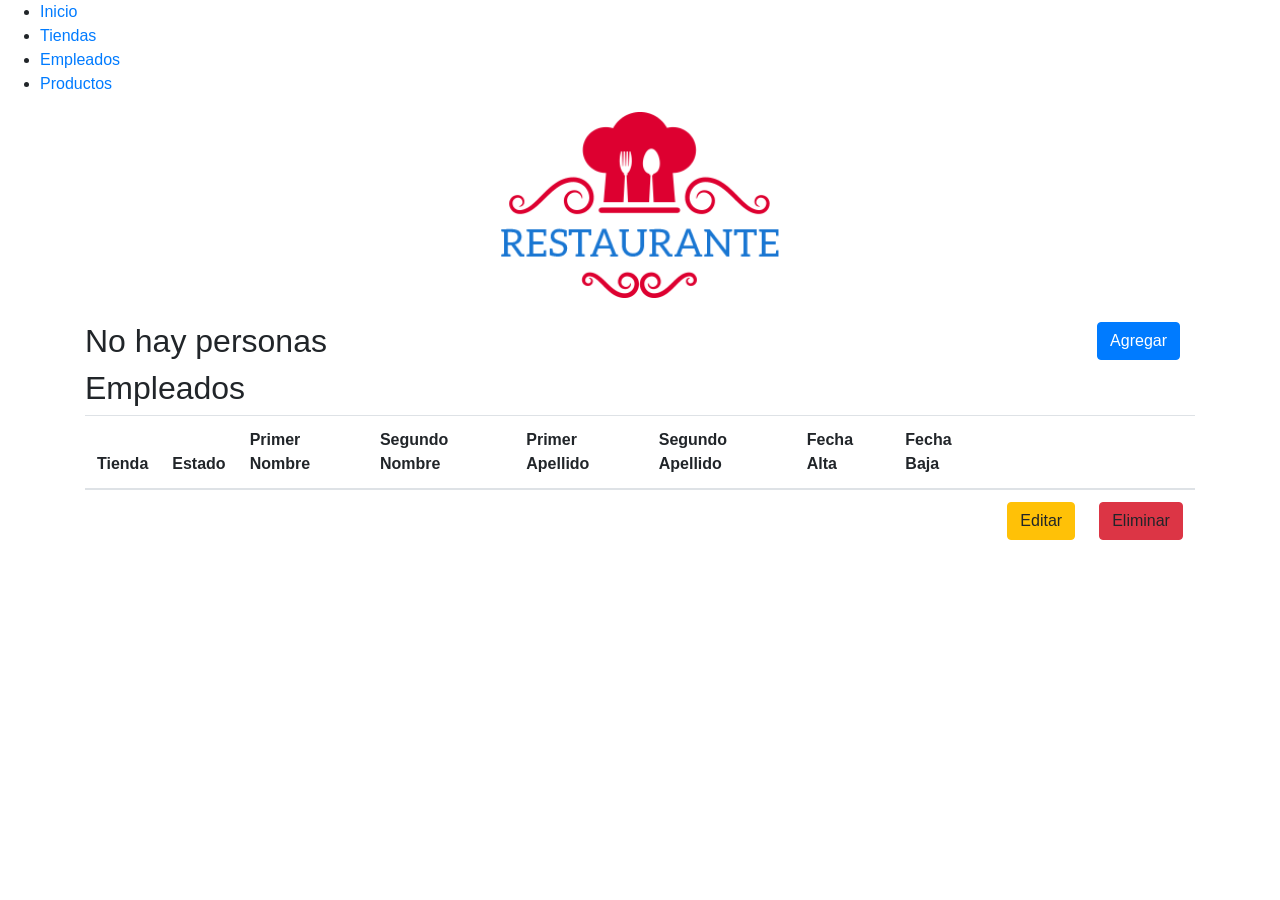
<file: src/main/resources/templates/mostrar_empleados.html>
<!DOCTYPE html>
<html xmlns:th="http://www.thymeleaf.org">
<head>
<meta charset="UTF-8">
<title>Empleados</title>
<link href="../static/css/bootstrap.css" rel="stylesheet" th:href="@{/css/bootstrap.css}">
<link href="../static/css/bootstrap.css" rel="stylesheet" th:href="@{/css/estilos.css}">
<link rel="icon" type="image/png" href="../static/images/favicon.png" th:src="@{images/favicon.png}">
</head>
<body>

		<nav>
          <ul>
            <li><a href="/">Inicio</a></li>
            <li><a href="tiendas">Tiendas</a></li>
            <li><a href="empleados">Empleados</a></li>
            <li><a href="productos">Productos</a></li>
          </ul>
        </nav>
        
	<div class="container">
	  <img src="../static/images/logo.png" width="1000" th:src="@{images/logo.png}" class="mx-auto d-block" style="width:25%"/>
	</div>
	<div class="container">
		<br>
		<div>
			<a href="/editar_empleado/0" class="btn btn-primary float-right" style="margin-right: 15px;">Agregar</a>
		</div>
		<h2 th:if="${list.isEmpty()}">No hay personas</h2>
		<div th:if="${!list.isEmpty()}">
			<h2>Empleados</h2>
			<table class="table">
				<thead>
					<tr>
						<th>Tienda</th>
						<th>Estado</th>
						<th>Primer Nombre</th>
						<th>Segundo Nombre</th>
						<th>Primer Apellido</th>
						<th>Segundo Apellido</th>
						<th>Fecha Alta</th>
						<th>Fecha Baja</th>
						<th></th>
						<th></th>
					</tr>
				</thead>
				<tbody>
					<tr th:each="empleado : ${list}">
						<td th:text="${empleado.id_tienda}">
						<td th:text="${empleado.id_estado}">
						<td th:text="${empleado.p_nombre}">
						<td th:text="${empleado.s_nombre}">
						<td th:text="${empleado.p_apellido}">
						<td th:text="${empleado.s_apellido}">
						<td th:text="${empleado.fec_alta}">
						<td th:text="${empleado.fec_baja}">
						<td><a class="btn btn-warning" th:href="@{/editar_empleado/{id_empleado}(id_empleado=${empleado.id_empleado})}">Editar</a></td>
						<td><a class="btn btn-danger" th:href="@{/borrar_empleado/{id_empleado}(id_empleado=${empleado.id_empleado})}">Eliminar</a></td>
					</tr>
				</tbody>
			</table>
		</div>
	</div>
</body>
</html>
</file>
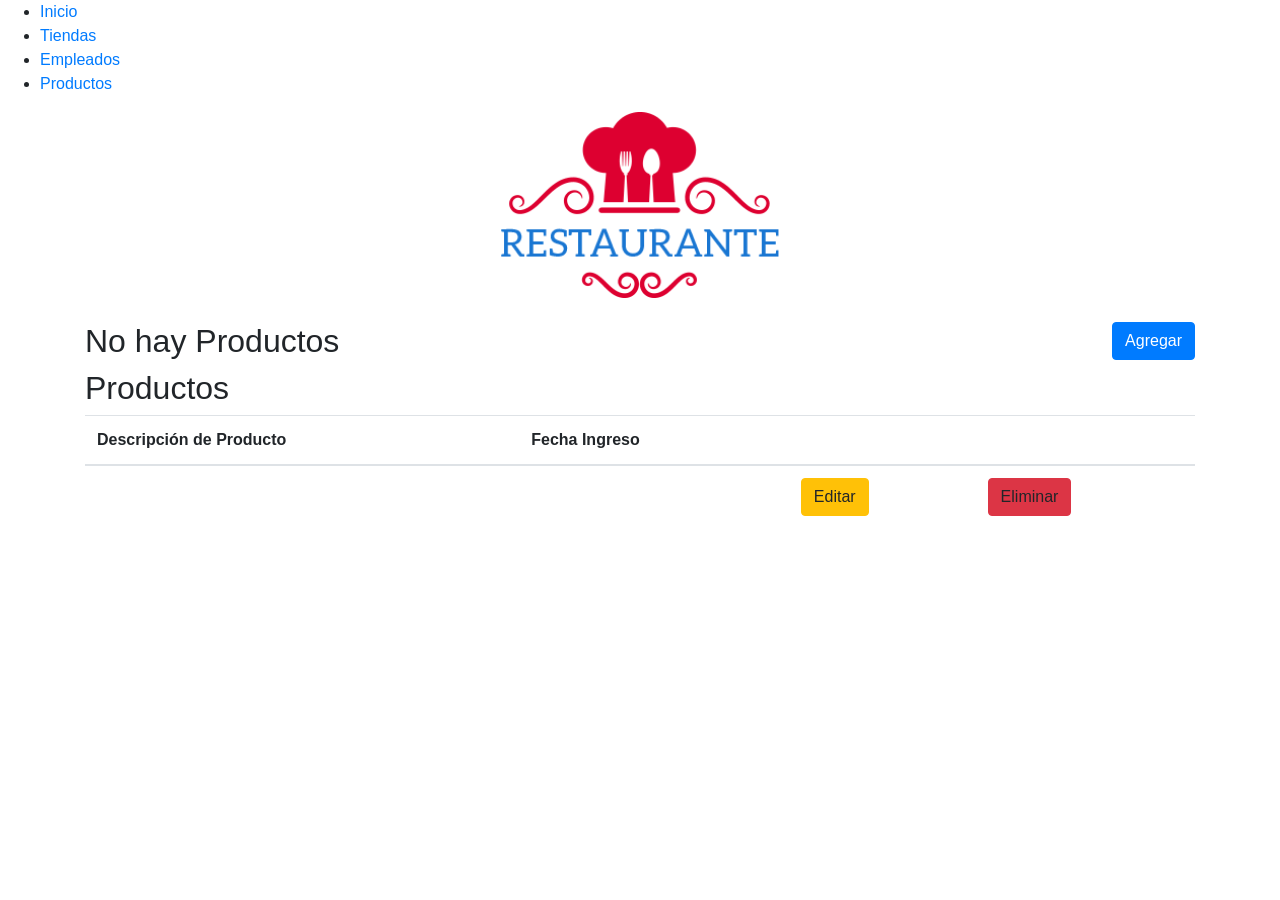
<file: src/main/resources/templates/mostrar_productos.html>
<!DOCTYPE html>
<html xmlns:th="http://www.thymeleaf.org">
<head>
<meta charset="UTF-8">
<title>Productos</title>
<link href="../static/css/bootstrap.css" rel="stylesheet" th:href="@{/css/bootstrap.css}">
<link href="../static/css/bootstrap.css" rel="stylesheet" th:href="@{/css/estilos.css}">
<link rel="icon" type="image/png" href="../static/images/favicon.png" th:src="@{images/favicon.png}">
</head>
<body>
	
		<nav>
          <ul>
            <li><a href="/">Inicio</a></li>
            <li><a href="tiendas">Tiendas</a></li>
            <li><a href="empleados">Empleados</a></li>
            <li><a href="productos">Productos</a></li>
          </ul>
        </nav>

	<div class="container">
	  <img src="../static/images/logo.png" width="1000" th:src="@{images/logo.png}" class="mx-auto d-block" style="width:25%"/>
	</div>
	<div class="container">
		<br>
		<div>
			<a href="/editar_producto/0" class="btn btn-primary float-right">Agregar</a>
		</div>
		<h2 th:if="${list.isEmpty()}">No hay Productos</h2>
		<div th:if="${!list.isEmpty()}">
			<h2>Productos</h2>
			<table class="table">
				<thead>
					<tr>
						<th>Descripción de Producto</th>
						<th>Fecha Ingreso</th>
						<th></th>
						<th></th>
					</tr>
				</thead>
				<tbody>
					<tr th:each="producto : ${list}">
						<td th:text="${producto.descripcion}">
						<td th:text="${producto.fecha_ingreso}">
						<td><a class="btn btn-warning" th:href="@{/editar_producto/{id_producto}(id_producto=${producto.id_producto})}">Editar</a></td>
						<td><a class="btn btn-danger" th:href="@{/borrar_producto/{id_producto}(id_producto=${producto.id_producto})}">Eliminar</a></td>
					</tr>
				</tbody>
			</table>
		</div>
	</div>
</body>
</html>
</file>
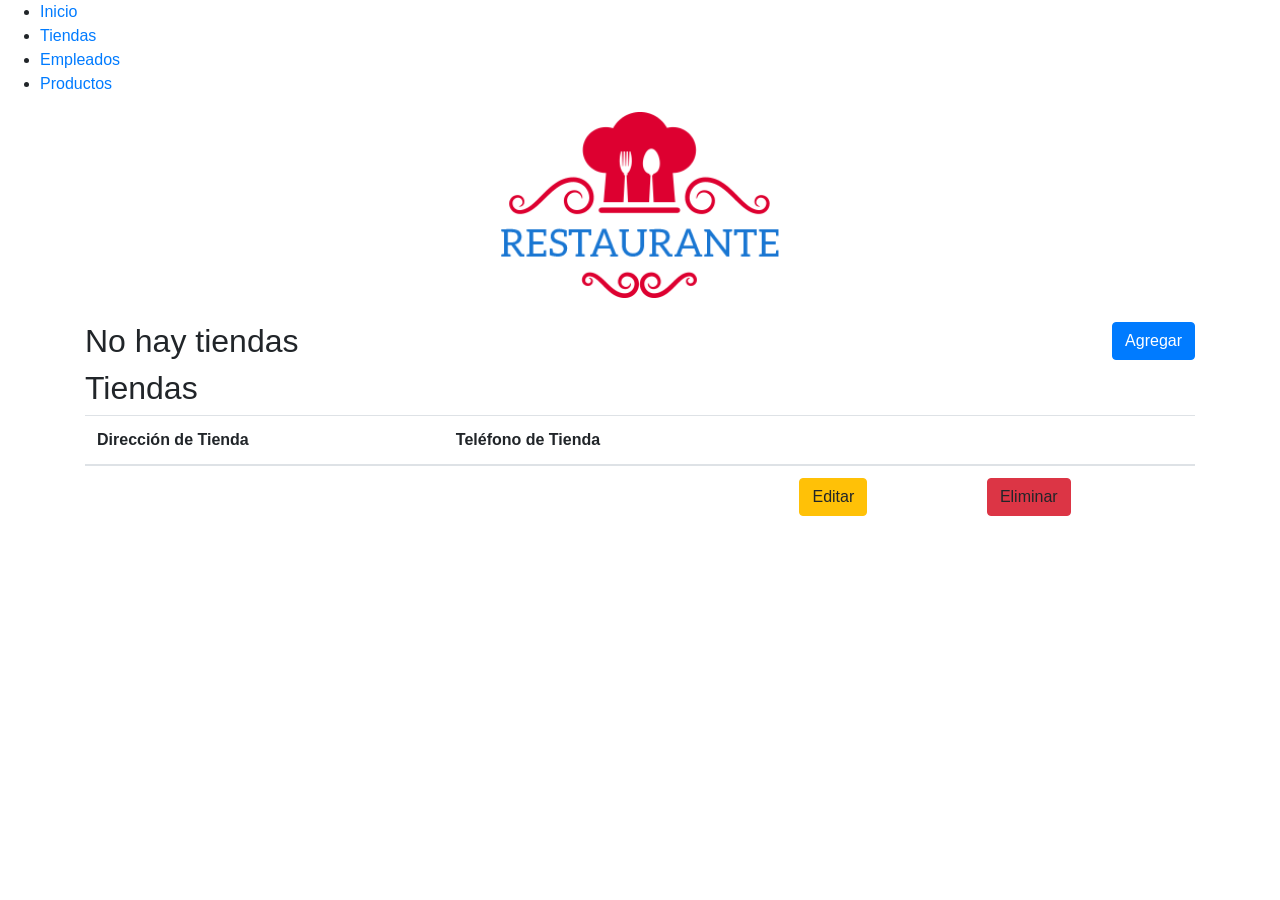
<file: src/main/resources/templates/mostrar_tiendas.html>
<!DOCTYPE html>
<html xmlns:th="http://www.thymeleaf.org">
<head>
<meta charset="UTF-8">
<title>Tiendas</title>
<link href="../static/css/bootstrap.css" rel="stylesheet" th:href="@{/css/bootstrap.css}">
<link href="../static/css/bootstrap.css" rel="stylesheet" th:href="@{/css/estilos.css}">
<link rel="icon" type="image/png" href="../static/images/favicon.png" th:src="@{images/favicon.png}">
</head>
<body>
	
		<nav>
          <ul>
            <li><a href="/">Inicio</a></li>
            <li><a href="tiendas">Tiendas</a></li>
            <li><a href="empleados">Empleados</a></li>
            <li><a href="productos">Productos</a></li>
          </ul>
        </nav>

	<div class="container">
	  <img src="../static/images/logo.png" width="1000" th:src="@{images/logo.png}" class="mx-auto d-block" style="width:25%"/>
	</div>
	<div class="container">
		<br>
		<div>
			<a href="/editar_tienda/0" class="btn btn-primary float-right">Agregar</a>
		</div>
		<h2 th:if="${list.isEmpty()}">No hay tiendas</h2>
		<div th:if="${!list.isEmpty()}">
			<h2>Tiendas</h2>
			<table class="table">
				<thead>
					<tr>
						<th>Dirección de Tienda</th>
						<th>Teléfono de Tienda</th>
						<th></th>
						<th></th>
					</tr>
				</thead>
				<tbody>
					<tr th:each="tienda : ${list}">
						<td th:text="${tienda.dir_tienda}">
						<td th:text="${tienda.tel_tienda}">
						<td><a class="btn btn-warning" th:href="@{/editar_tienda/{id_tienda}(id_tienda=${tienda.id_tienda})}">Editar</a></td>
						<td><a class="btn btn-danger" th:href="@{/borrar_tienda/{id_tienda}(id_tienda=${tienda.id_tienda})}">Eliminar</a></td>
					</tr>
				</tbody>
			</table>
		</div>
	</div>
</body>
</html>
</file>
